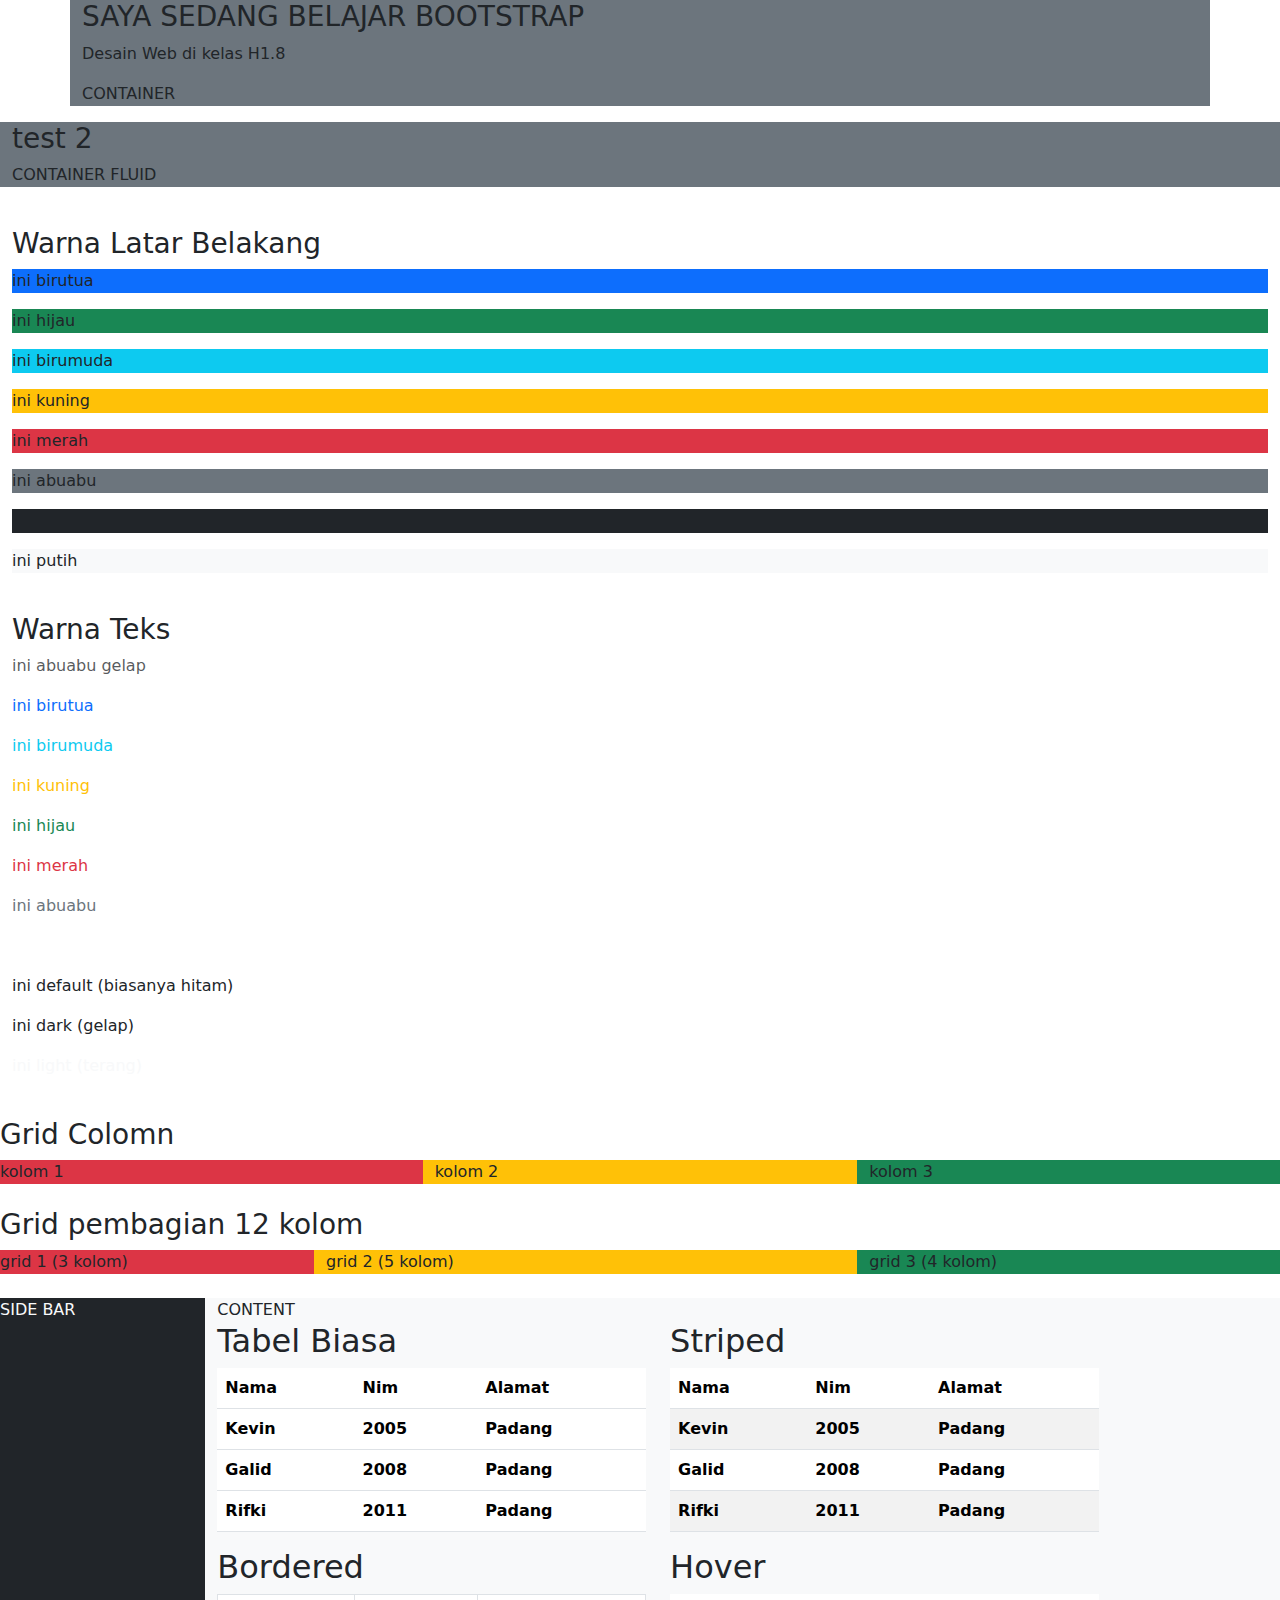
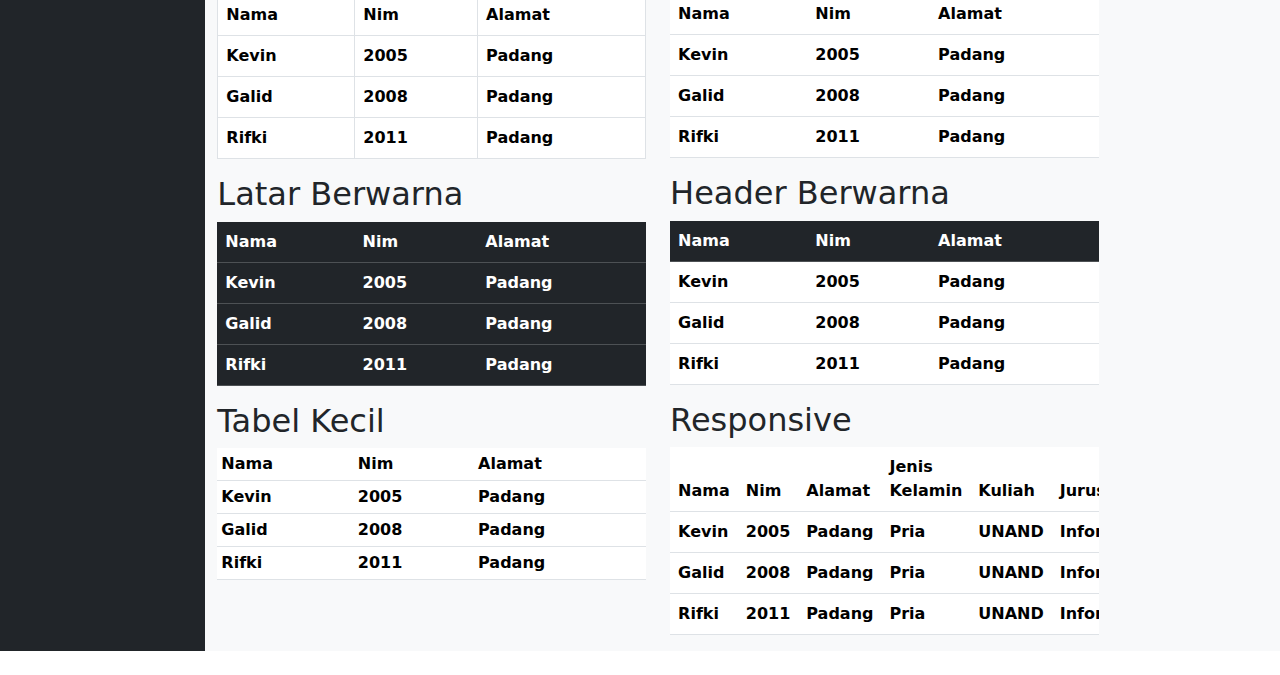
<file: desain_web/index.html>
<!DOCTYPE html>
<html lang="en">
<head>
    <meta charset="UTF-8">
    <meta name="viewport" content="width=device-width, initial-scale=1.0">
    <title>Belajar Desain Web dengan Bootstrap 5</title>
    <link href="https://cdn.jsdelivr.net/npm/bootstrap@5.3.3/dist/css/bootstrap.min.css" rel="stylesheet" integrity="sha384-QWTKZyjpPEjISv5WaRU9OFeRpok6YctnYmDr5pNlyT2bRjXh0JMhjY6hW+ALEwIH" crossorigin="anonymous">

</head>
<body>
    <!-- container -->
    <div class="container bg-secondary">
        <h3>SAYA SEDANG BELAJAR BOOTSTRAP</h3>
        <p>Desain Web di kelas H1.8</p>
        <p>CONTAINER</p>
    </div>
    <div class="container-fluid bg-secondary">
        <h3>test 2</h3>
        <p>CONTAINER FLUID</p>
    </div>

    <br>

    <!-- warna latar -->
    <div class="container-fluid">
        <h3>Warna Latar Belakang</h3>
        <p class="bg-primary">ini birutua</p>
        <p class="bg-success">ini hijau</p>
        <p class="bg-info">ini birumuda</p>
        <p class="bg-warning">ini kuning</p>
        <p class="bg-danger">ini merah</p>
        <p class="bg-secondary">ini abuabu</p>
        <p class="bg-dark">ini hitam</p>
        <p class="bg-light">ini putih</p>
    </div>

    <br>
    
    <!-- warna teks -->
    <div class="container-fluid">
        <h3>Warna Teks</h3>
        <p class="text-muted">ini abuabu gelap</p>
        <p class="text-primary">ini birutua</p>
        <p class="text-info">ini birumuda</p>
        <p class="text-warning">ini kuning</p>
        <p class="text-success">ini hijau</p>
        <p class="text-danger">ini merah</p>
        <p class="text-secondary">ini abuabu </p>
        <p class="text-white">ini putih</p>
        <p class="text-body">ini default (biasanya hitam)</p>
        <p class="text-dark">ini dark (gelap)</p>
        <p class="text-light">ini light (terang)</p>
    </div>

    <br>

    <!-- grid -->
    <div class="row">
        <h3>Grid Colomn</h3>
        <div class="col bg-danger">kolom 1</div>
        <div class="col bg-warning">kolom 2</div>
        <div class="col bg-success">kolom 3</div>
    </div>

    <br>

    <!-- grid column -->
    <div class="row">
        <h3>Grid pembagian 12 kolom</h3>
        <div class="col-sm-3 bg-danger">grid 1 (3 kolom)</div>
        <div class="col-sm-5 bg-warning">grid 2 (5 kolom)</div>
        <div class="col-sm-4 bg-success">grid 3 (4 kolom)</div>
    </div>

    <br>

    <!-- grid sidebar & content -->
    <div class="row">
        <div class="col-sm-2 bg-dark text-light">SIDE BAR</div>
        <div class="col-sm-10 bg-light text-dark">CONTENT
            <div class="row">
                <!-- grid kiri -->
                <div class="kiri col-sm-5">
                    <!-- normal table -->
                    <table class="table">
                        <h2>Tabel Biasa</h2>
                        <thead>
                            <tr>
                                <th>Nama</th>
                                <th>Nim</th>
                                <th>Alamat</th>
                            </tr>
                        </thead>
                        <tbody>
                            <tr>
                                <th>Kevin</th>
                                <th>2005</th>
                                <th>Padang</th>
                            </tr>
                            <tr>
                                <th>Galid</th>
                                <th>2008</th>
                                <th>Padang</th>
                            </tr>
                            <tr>
                                <th>Rifki</th>
                                <th>2011</th>
                                <th>Padang</th>
                            </tr>
                        </tbody>
                    </table>

                    <!-- bordered table -->
                    <table class="table table-bordered">
                        <h2>Bordered</h2>
                        <thead>
                            <tr>
                                <th>Nama</th>
                                <th>Nim</th>
                                <th>Alamat</th>
                            </tr>
                        </thead>
                        <tbody>
                            <tr>
                                <th>Kevin</th>
                                <th>2005</th>
                                <th>Padang</th>
                            </tr>
                            <tr>
                                <th>Galid</th>
                                <th>2008</th>
                                <th>Padang</th>
                            </tr>
                            <tr>
                                <th>Rifki</th>
                                <th>2011</th>
                                <th>Padang</th>
                            </tr>
                        </tbody>
                    </table>

                    <!-- colored table -->
                    <table class="table table-dark">
                        <h2>Latar Berwarna</h2>
                        <thead>
                            <tr>
                                <th>Nama</th>
                                <th>Nim</th>
                                <th>Alamat</th>
                            </tr>
                        </thead>
                        <tbody>
                            <tr>
                                <th>Kevin</th>
                                <th>2005</th>
                                <th>Padang</th>
                            </tr>
                            <tr>
                                <th>Galid</th>
                                <th>2008</th>
                                <th>Padang</th>
                            </tr>
                            <tr>
                                <th>Rifki</th>
                                <th>2011</th>
                                <th>Padang</th>
                            </tr>
                        </tbody>
                    </table>

                    <!-- small table -->
                    <table class="table table-sm">
                        <h2>Tabel Kecil</h2>
                        <thead>
                            <tr>
                                <th>Nama</th>
                                <th>Nim</th>
                                <th>Alamat</th>
                            </tr>
                        </thead>
                        <tbody>
                            <tr>
                                <th>Kevin</th>
                                <th>2005</th>
                                <th>Padang</th>
                            </tr>
                            <tr>
                                <th>Galid</th>
                                <th>2008</th>
                                <th>Padang</th>
                            </tr>
                            <tr>
                                <th>Rifki</th>
                                <th>2011</th>
                                <th>Padang</th>
                            </tr>
                        </tbody>
                    </table>
                </div>

                <!-- grid kanan -->
                <div class="kanan col-sm-5">
                    <!-- striped row -->
                    <table class="table table-striped">
                        <h2>Striped</h2>
                        <thead>
                            <tr>
                                <th>Nama</th>
                                <th>Nim</th>
                                <th>Alamat</th>
                            </tr>
                        </thead>
                        <tbody>
                            <tr>
                                <th>Kevin</th>
                                <th>2005</th>
                                <th>Padang</th>
                            </tr>
                            <tr>
                                <th>Galid</th>
                                <th>2008</th>
                                <th>Padang</th>
                            </tr>
                            <tr>
                                <th>Rifki</th>
                                <th>2011</th>
                                <th>Padang</th>
                            </tr>
                        </tbody>
                    </table>

                    <!-- hover row -->
                    <table class="table table-hover">
                        <h2>Hover</h2>
                        <thead>
                            <tr>
                                <th>Nama</th>
                                <th>Nim</th>
                                <th>Alamat</th>
                            </tr>
                        </thead>
                        <tbody>
                            <tr>
                                <th>Kevin</th>
                                <th>2005</th>
                                <th>Padang</th>
                            </tr>
                            <tr>
                                <th>Galid</th>
                                <th>2008</th>
                                <th>Padang</th>
                            </tr>
                            <tr>
                                <th>Rifki</th>
                                <th>2011</th>
                                <th>Padang</th>
                            </tr>
                        </tbody>
                    </table>

                    <!-- colored header -->
                    <table class="table">
                        <h2>Header Berwarna</h2>
                        <thead class="table-dark">
                            <tr>
                                <th>Nama</th>
                                <th>Nim</th>
                                <th>Alamat</th>
                            </tr>
                        </thead>
                        <tbody>
                            <tr>
                                <th>Kevin</th>
                                <th>2005</th>
                                <th>Padang</th>
                            </tr>
                            <tr>
                                <th>Galid</th>
                                <th>2008</th>
                                <th>Padang</th>
                            </tr>
                            <tr>
                                <th>Rifki</th>
                                <th>2011</th>
                                <th>Padang</th>
                            </tr>
                        </tbody>
                    </table>

                    <!-- responsive table -->
                    <div class="table-responsive">
                        <table class="table">
                            <h2>Responsive</h2>
                            <thead>
                                <tr>
                                    <th>Nama</th>
                                    <th>Nim</th>
                                    <th>Alamat</th>
                                    <th>Jenis Kelamin</th>
                                    <th>Kuliah</th>
                                    <th>Jurusan</th>
                                    <th>Angkatan</th>
                                </tr>
                            </thead>
                            <tbody>
                                <tr>
                                    <th>Kevin</th>
                                    <th>2005</th>
                                    <th>Padang</th>
                                    <th>Pria</th>
                                    <th>UNAND</th>
                                    <th>Informatika</th>
                                    <th>23</th>
                                </tr>
                                <tr>
                                    <th>Galid</th>
                                    <th>2008</th>
                                    <th>Padang</th>
                                    <th>Pria</th>
                                    <th>UNAND</th>
                                    <th>Informatika</th>
                                    <th>23</th>
                                </tr>
                                <tr>
                                    <th>Rifki</th>
                                    <th>2011</th>
                                    <th>Padang</th>
                                    <th>Pria</th>
                                    <th>UNAND</th>
                                    <th>Informatika</th>
                                    <th>23</th>
                                </tr>
                            </tbody>
                        </table>
                    </div>
                </div>
            </div>
        </div>
    </div>

    <br>

    <script src="https://cdn.jsdelivr.net/npm/bootstrap@5.3.3/dist/js/bootstrap.bundle.min.js" integrity="sha384-YvpcrYf0tY3lHB60NNkmXc5s9fDVZLESaAA55NDzOxhy9GkcIdslK1eN7N6jIeHz" crossorigin="anonymous"></script>

</body>
</html>
</file>
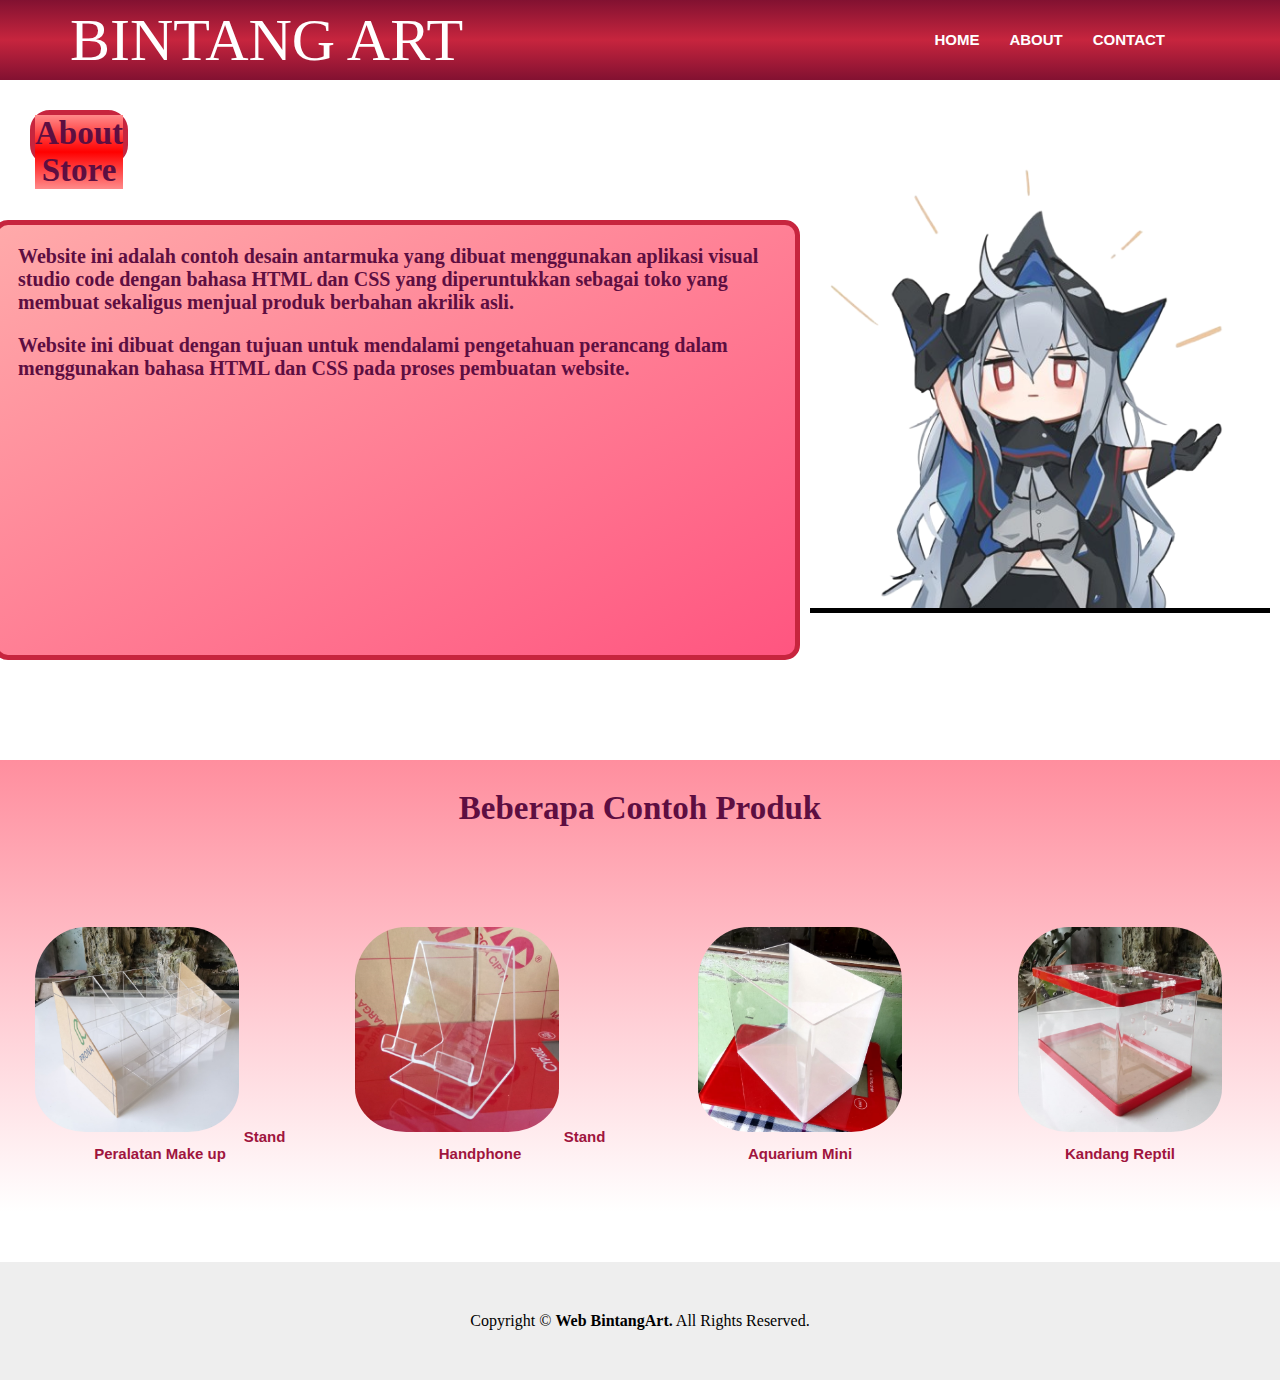
<file: about.html>
<!DOCTYPE html>
<html lang="en">
<head>
    <meta name="viewport" content="width=device-width, initial-scale=1.0">
    <title>Web BintangArt</title>
    <link rel="stylesheet" href="style.css">
    <script src="javas.js"></script>
    <link rel="manifest" href="manifest.json"> 
    <link rel="theme-color" content="#821131">
    <link rel="apple-touch-icon" href="images/bintangpng-192.png">
</head>
<body>
    <nav>
        <div class="wrapper">
            <div class="logo"><a href="index.html">BINTANG ART</a></div>
            <div class="menu">
                <ul>
                    <li><a href="index.html" class="btn-abu">HOME</a></li>
                    <li><a href="about.html" class="btn-abu">ABOUT</a></li>
                    <li><a href="contact.html" class="btn-abu">CONTACT</a></li>
                </ul>
            </div>
        </div>
    </nav>
    <div class="wrapAbout">
        <div class="titleAbout">
            <h3>About Store</h3>
        </div>
        <div class="aboutUI">
            <p class="deskripsi">Website ini adalah contoh desain antarmuka yang dibuat menggunakan aplikasi visual studio code dengan bahasa HTML dan CSS yang diperuntukkan sebagai toko yang membuat sekaligus menjual produk berbahan akrilik asli.</p>
            <p class="deskripsi">Website ini dibuat dengan tujuan untuk mendalami pengetahuan perancang dalam menggunakan bahasa HTML dan CSS pada proses pembuatan website.</p>
        </div>
        <div class="imgAbout">
            <img src="logoaboutmepng.png" width="500" height="500">
        </div>
    </div>
    <div class="itemlist">
        <p>Beberapa Contoh Produk</p>
        <div class="list">
            <div class="item">
                <img src="item1.jpg">
                Stand Peralatan Make up
            </div>
            <div class="item">
                <img src="item2.jpeg">
                Stand Handphone
            </div>
            <div class="item">
                <img src="item3.jpeg">
                Aquarium Mini
            </div>
            <div class="item">
                <img src="item4.jpg">
                Kandang Reptil
            </div>
        </div>
    </div>
    </div>
    <div id="copyright">
         Copyright &copy; <b>Web BintangArt.</b> All Rights Reserved.
    </div>
</body>
</html>
</file>
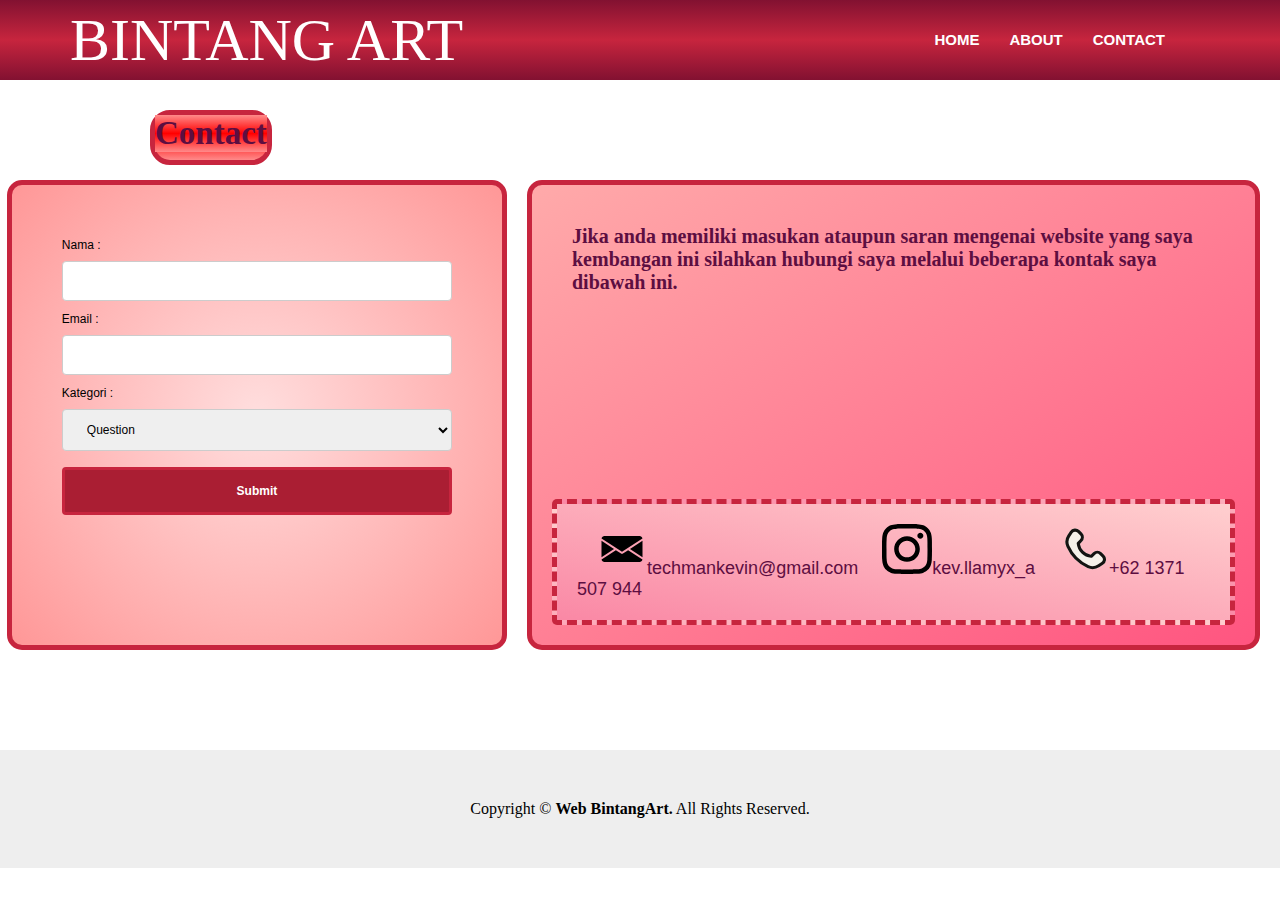
<file: contact.html>
<!DOCTYPE html>
<html lang="en">
<head>
    <meta name="viewport" content="width=device-width, initial-scale=1.0">
    <title>Web BintangArt</title>
    <link rel="stylesheet" href="style.css">
    <script src="javas.js"></script>
    <link rel="manifest" href="manifest.json"> 
    <link rel="theme-color" content="#821131">
    <link rel="apple-touch-icon" href="images/bintangpng-192.png">
</head>
<body>
    <nav>
        <div class="wrapper">
            <div class="logo"><a href="index.html">BINTANG ART</a></div>
            <div class="menu">
                <ul>
                    <li><a href="index.html" class="btn-abu">HOME</a></li>
                    <li><a href="about.html" class="btn-abu">ABOUT</a></li>
                    <li><a href="contact.html" class="btn-abu">CONTACT</a></li>
                </ul>
            </div>
        </div>
    </nav>
    <div class="wrapContact">
        <div class="titleContact">
            <h4>Contact</h4>
        </div>
        <div class="form">
            <label for="lbl">Nama :</label><input type="text" id="name">
            <label for="lbl">Email :</label><input type="text" id="email">
            <label for="lbl">Kategori :</label>
                <select id="kategori">
                    <option value="question">Question</option>
                    <option value="suggestion">Suggestion</option>
                    <option value="customer service">Customer Service</option>
                    <option value="bug report">Bug Report</option>
            <textarea id="pesan" placeholder="pesan yang akan disampaikan"></textarea>
            <a href="contact.html"><input type="submit" id="submit" value="Submit"></a>
        </div>
        <div class="contactUI">
            <p class="deskripsi">Jika anda memiliki masukan ataupun saran mengenai website yang saya kembangan ini silahkan hubungi saya melalui beberapa kontak saya dibawah ini.</p>
            
            <div class="sosmed">
                <a href=""><img src="data:image/svg+xml;utf8,%3Csvg%20xmlns%3D%22http%3A%2F%2Fwww.w3.org%2F2000%2Fsvg%22%20viewBox%3D%220%200%20100%20100%22%3E%3Cpath%20d%3D%22M34.05%2050%209%2066.31V33.69L34.05%2050zm31.9%200L91%2066.31V33.69L65.95%2050zm-3.66%202.39-11.2%207.29c-.33.21-.71.32-1.09.32s-.76-.11-1.09-.32l-11.2-7.29L10.66%2070l-1.57%201.02C9.58%2073.84%2012.04%2076%2015%2076h70c2.96%200%205.42-2.15%205.91-4.98L89.33%2070%2062.29%2052.39zM50%2055.61%2089.33%2030l1.58-1.02C90.42%2026.15%2087.96%2024%2085%2024H15c-2.96%200-5.42%202.16-5.91%204.98L10.66%2030%2050%2055.61z%22%2F%3E%3C%2Fsvg%3E", alt="Akun Email" 
                    width="50" height="50">techmankevin@gmail.com</a>
                <a href="https://www.instagram.com/kev.llamyx_a/"><img src="data:image/svg+xml;utf8,%3Csvg%20xmlns%3D%22http%3A%2F%2Fwww.w3.org%2F2000%2Fsvg%22%20viewBox%3D%220%200%202476%202476%22%3E%3Cpath%20d%3D%22M825.4%201238c0-227.9%20184.7-412.7%20412.6-412.7%20227.9%200%20412.7%20184.8%20412.7%20412.7%200%20227.9-184.8%20412.7-412.7%20412.7-227.9%200-412.6-184.8-412.6-412.7m-223.1%200c0%20351.1%20284.6%20635.7%20635.7%20635.7s635.7-284.6%20635.7-635.7-284.6-635.7-635.7-635.7S602.3%20886.9%20602.3%201238m1148-660.9c0%2082%2066.5%20148.6%20148.6%20148.6%2082%200%20148.6-66.6%20148.6-148.6s-66.5-148.5-148.6-148.5-148.6%2066.5-148.6%20148.5M737.8%202245.7c-120.7-5.5-186.3-25.6-229.9-42.6-57.8-22.5-99-49.3-142.4-92.6-43.3-43.3-70.2-84.5-92.6-142.3-17-43.6-37.1-109.2-42.6-229.9-6-130.5-7.2-169.7-7.2-500.3s1.3-369.7%207.2-500.3c5.5-120.7%2025.7-186.2%2042.6-229.9%2022.5-57.8%2049.3-99%2092.6-142.4%2043.3-43.3%2084.5-70.2%20142.4-92.6%2043.6-17%20109.2-37.1%20229.9-42.6%20130.5-6%20169.7-7.2%20500.2-7.2%20330.6%200%20369.7%201.3%20500.3%207.2%20120.7%205.5%20186.2%2025.7%20229.9%2042.6%2057.8%2022.4%2099%2049.3%20142.4%2092.6%2043.3%2043.3%2070.1%2084.6%2092.6%20142.4%2017%2043.6%2037.1%20109.2%2042.6%20229.9%206%20130.6%207.2%20169.7%207.2%20500.3%200%20330.5-1.2%20369.7-7.2%20500.3-5.5%20120.7-25.7%20186.3-42.6%20229.9-22.5%2057.8-49.3%2099-92.6%20142.3-43.3%2043.3-84.6%2070.1-142.4%2092.6-43.6%2017-109.2%2037.1-229.9%2042.6-130.5%206-169.7%207.2-500.3%207.2-330.5%200-369.7-1.2-500.2-7.2M727.6%207.5c-131.8%206-221.8%2026.9-300.5%2057.5-81.4%2031.6-150.4%2074-219.3%20142.8C139%20276.6%2096.6%20345.6%2065%20427.1%2034.4%20505.8%2013.5%20595.8%207.5%20727.6%201.4%20859.6%200%20901.8%200%201238s1.4%20378.4%207.5%20510.4c6%20131.8%2026.9%20221.8%2057.5%20300.5%2031.6%2081.4%2073.9%20150.5%20142.8%20219.3%2068.8%2068.8%20137.8%20111.1%20219.3%20142.8%2078.8%2030.6%20168.7%2051.5%20300.5%2057.5%20132.1%206%20174.2%207.5%20510.4%207.5%20336.3%200%20378.4-1.4%20510.4-7.5%20131.8-6%20221.8-26.9%20300.5-57.5%2081.4-31.7%20150.4-74%20219.3-142.8%2068.8-68.8%20111.1-137.9%20142.8-219.3%2030.6-78.7%2051.6-168.7%2057.5-300.5%206-132.1%207.4-174.2%207.4-510.4s-1.4-378.4-7.4-510.4c-6-131.8-26.9-221.8-57.5-300.5-31.7-81.4-74-150.4-142.8-219.3C2199.4%20139%202130.3%2096.6%202049%2065c-78.8-30.6-168.8-51.6-300.5-57.5-132-6-174.2-7.5-510.4-7.5-336.3%200-378.4%201.4-510.5%207.5%22%2F%3E%3C%2Fsvg%3E", alt="Akun Instagram"
                    width="50" height="50">kev.llamyx_a</a>
                <a href=""><img src="data:image/svg+xml;utf8,%3Csvg%20xmlns%3D%22http%3A%2F%2Fwww.w3.org%2F2000%2Fsvg%22%20data-name%3D%22Layer%201%22%20viewBox%3D%220%200%2032%2032%22%3E%3Cpath%20fill%3D%22%23f4f1e9%22%20d%3D%22M28.942%2C19.828l-1.593-1.595a4.014%2C4.014%2C0%2C0%2C0-5.623-.034l-1.454%2C1.418a8.276%2C8.276%2C0%2C0%2C1-6.888-6.891L14.8%2C11.272a4.015%2C4.015%2C0%2C0%2C0-.034-5.622l-1.6-1.594a4%2C4%2C0%2C0%2C0-6.164.622L5.43%2C7.066a7.943%2C7.943%2C0%2C0%2C0-.621%2C7.709A26.876%2C26.876%2C0%2C0%2C0%2C18.22%2C28.191a7.942%2C7.942%2C0%2C0%2C0%2C7.715-.62l2.386-1.58a4%2C4%2C0%2C0%2C0%2C.621-6.163Z%22%2F%3E%3Cpath%20fill%3D%22%23141412%22%20d%3D%22M21.52%2C28.91a7.954%2C7.954%2C0%2C0%2C1-3.3-.718A26.884%2C26.884%2C0%2C0%2C1%2C4.809%2C14.776a7.947%2C7.947%2C0%2C0%2C1%2C.621-7.71L7.01%2C4.677a4%2C4%2C0%2C0%2C1%2C6.164-.621L14.768%2C5.65a4.014%2C4.014%2C0%2C0%2C1%2C.034%2C5.622h0l-1.418%2C1.453a8.275%2C8.275%2C0%2C0%2C0%2C6.889%2C6.892L21.726%2C18.2a4.013%2C4.013%2C0%2C0%2C1%2C5.623.033l1.593%2C1.595a4%2C4%2C0%2C0%2C1-.62%2C6.163l-2.387%2C1.58A7.982%2C7.982%2C0%2C0%2C1%2C21.52%2C28.91ZM10.348%2C4.884a2.017%2C2.017%2C0%2C0%2C0-1.67.9L7.1%2C8.17a5.957%2C5.957%2C0%2C0%2C0-.468%2C5.78A24.886%2C24.886%2C0%2C0%2C0%2C19.047%2C26.371a5.954%2C5.954%2C0%2C0%2C0%2C5.784-.468l2.387-1.58a2%2C2%2C0%2C0%2C0%2C.31-3.081l-1.593-1.6a2.007%2C2.007%2C0%2C0%2C0-2.812-.017l-1.8%2C1.759a1.01%2C1.01%2C0%2C0%2C1-.8.279%2C10.29%2C10.29%2C0%2C0%2C1-9.188-9.191%2C1%2C1%2C0%2C0%2C1%2C.279-.8l1.759-1.8h0a2.007%2C2.007%2C0%2C0%2C0-.017-2.811L11.76%2C5.47A1.992%2C1.992%2C0%2C0%2C0%2C10.348%2C4.884Z%22%2F%3E%3C%2Fsvg%3E", alt="Nomor HP"
                    width="50" height="50">+62 1371 507 944</a>
            </div>
        </div>
    </div>
    <div id="copyright">
         Copyright &copy; <b>Web BintangArt.</b> All Rights Reserved.
    </div>
    <script>
        document.getElementById("submit").addEventListener("click", function() {
            alert("\nTerima Kasihh!! \nPesan Anda Berhasil Dikirim");     
        });
    </script>
</body>
</html>
</file>
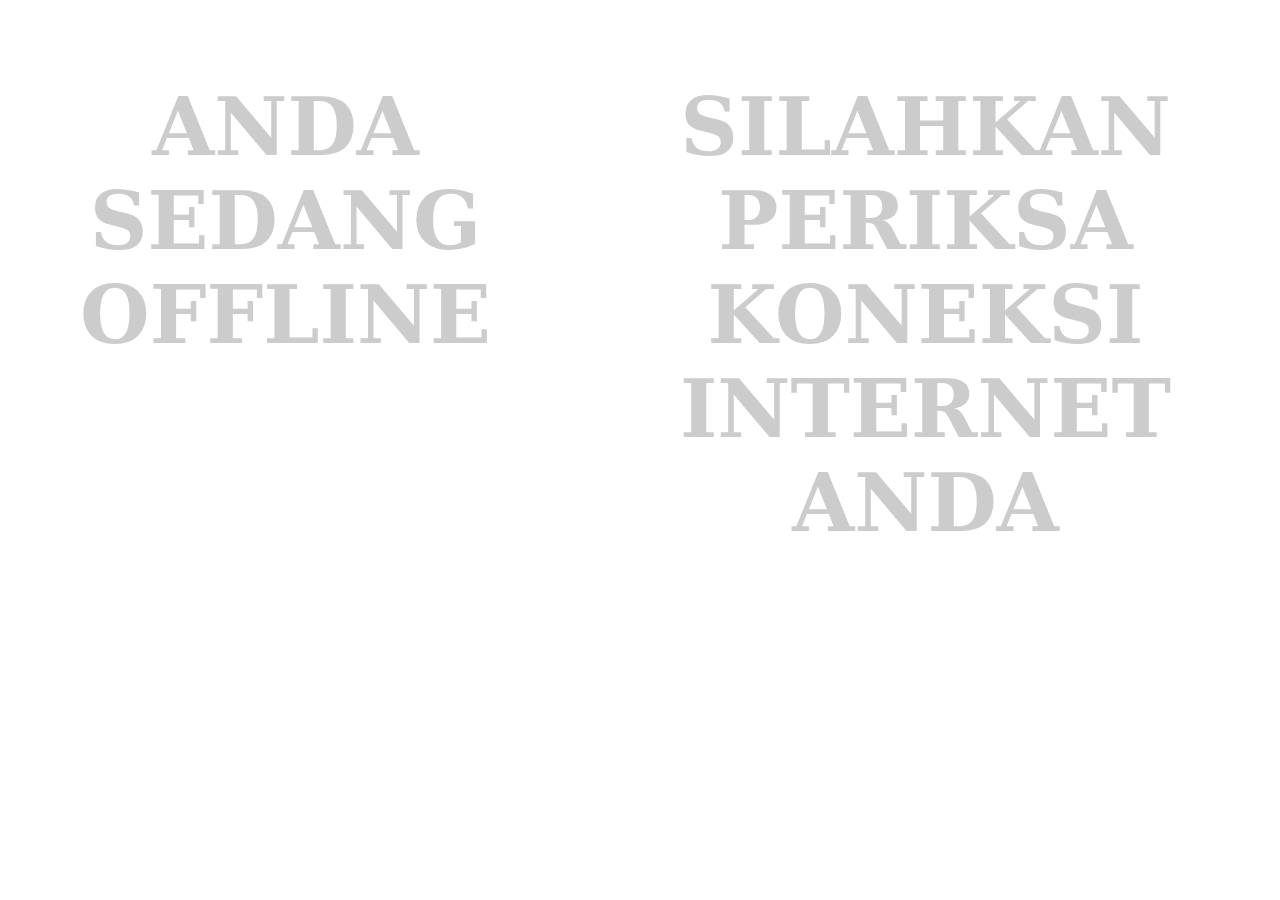
<file: offline.html>
<!DOCTYPE html>
<html lang="en">
<head>
    <meta charset="UTF-8">
    <meta name="viewport" content="width=device-width, initial-scale=1.0">
    <title>Web BintangArt</title>
    <link rel="stylesheet" href="style.css">
    <script src="javas.js"></script>
    <link rel="manifest" href="manifest.json"> 
    <link rel="theme-color" content="#000000">
</head>
<body>
    <div class="offlined">
        <a class="abc">ANDA SEDANG OFFLINE</a>
        <a class="abc">SILAHKAN PERIKSA KONEKSI INTERNET ANDA</a>
    </div>
</body>
</html>
</file>
<file: style.css>
*{
    text-decoration: none;
    margin: 0px;
    padding: 0px;}
body{
    background-color: #FFF;
    margin: 0%;
    padding: 0%;}

.wrapper{
    width: 1500px;
    margin: auto;
    position: relative;}
.logo a{
    padding-left: 100px;
    font-size: 50px;
    font-weight: 500px;
    font-family: Baloo, serif, Verdana ;
    font-style: bold;
    float: left;
    color: #FFFFFF;
    transition: 2s;}
.logo a:hover{
    font-size: 60px;
    font-weight: 200;
    padding-left: 70px;}
.menu{
    padding-right: 100px;
    font-size: 15px;
    font-family: sans-serif;
    float: right;}
nav{
    width: 100%;
    margin: auto;
    display: flex;
    line-height: 80px;
    position: sticky;
    position: -webkit-sticky;
    top: 0;
    background-image: linear-gradient(#821131, #C7253E, #821131);}
nav ul{
    list-style-type: none;
    margin: 0;
    padding: 0;
    overflow: hidden;}
nav ul li{
    float: left;}
nav ul li a{
    color: #FFFFFF;
    font-weight: bold;
    text-align: center;
    padding: 0px 16px 0px 16px;
    text-decoration: none;}
a.btn-abu{
    border-radius: 15px;
    margin-top: 20px;
    padding: 25px 15px 25px 15px;
    position: block;}
a.btn-abu:hover{
    background-image: repeating-radial-gradient(#75001d, #F5004F);
    cursor: pointer;
    border: 1px solid #ffcfcf;
    margin-top: 20px;
    padding: 25px 15px 25px 15px;}

    .wrapHome{
        display: flex;
        margin-bottom: 100px;}
    .imgHome{
        margin: auto;
        width: 90%;
        padding: 10px;}
    .imgHome img{
        margin-top: 30px;
        margin-left: 30px;
        width: 100%; height: auto;
        position: block;}
    .title{
        margin: auto;
        margin-top: 30px;
        height: 45px;
        border-radius: 20px;
        background-image: linear-gradient(#FF8A8A, red, #FF8A8A);
        border: #C7253E 5px solid;}
    .title h2{
        line-height: auto;
        font-size: 33px;
        font-weight: 800;
        font-family: 'comic sans ms';
        color: #5D0E41;
        background-image: linear-gradient(#FF8A8A, red, #FF8A8A);
        text-align: center;}
    .homeUI{
        margin-top: 140px;
        margin-left: -130px;
        padding: auto;
        padding-bottom: 200px;
        height: 100px;
        background-image: linear-gradient(to bottom right, #FFAAAA, #FF5580);
        border-radius: 15px;
        border: #C7253E 5px solid;}
    .homeUI .deskripsi{
        margin: 20px;
        font-size: 20px;
        font-weight: bold;
        font-family: 'comic sans ms';
        color: #5D0E41;}
    
    .wrapAbout{
        display: flex;
        margin-bottom: 100px;}
    .titleAbout{
        margin: auto;
        margin-top: 30px;  
        margin-left: 30px;
        height: 45px;
        border-radius: 20px;
        background-image: linear-gradient(#FF8A8A, red, #FF8A8A);
        border: #C7253E 5px solid;}
    .titleAbout h3{
        line-height: auto;
        font-size: 33px;
        font-weight: 800;
        font-family: 'comic sans ms';
        color: #5D0E41;
        background-image: linear-gradient(#FF8A8A, red, #FF8A8A);
        text-align: center;}
    .aboutUI{
        margin-top: 140px;
        margin-left: -135px;
        padding: auto;
        padding-bottom: 200px; 
        height: 230px;
        background-image: linear-gradient(to bottom right, #FFAAAA, #FF5580);
        border-radius: 15px;
        border: #C7253E 5px solid;}
    .aboutUI .deskripsi{
        margin: 20px;
        font-size: 20px;
        font-weight: bold;
        font-family: 'comic sans ms';
        color: #5D0E41;}
    .imgAbout{
        margin: auto;
        width: 90%;
        padding: 10px;}
    .imgAbout img{
        margin-top: 30px;
        margin-right: 30px;
        width: 100%; height: auto;
        border-bottom: black 5px solid;
        position: block;}
    .itemlist{
        padding: auto;
        padding-bottom: 50px;
        line-height: auto;
        color: #5D0E41;
        background-image: linear-gradient(#FF8E9E, #FFF);}
    .itemlist p{
        padding-top: 30px;
        font-size: 33px;
        font-weight: 800;
        font-family: 'comic sans ms';
        color: #5D0E41;
        text-align: center;}
    .list{
        width: 100%;
        display: flex;
        flex-wrap: wrap;}
    .item{
        font-family: sans-serif;
        font-weight: 800;
        font-size: 15px;
        text-align: center;
        color: #A0153E;
        width: 20%;
        padding-top: 100px;
        margin: 0 auto;}
    .item img{
        width: 80%;
        border-radius: 25%;
        padding-bottom: 10px;}
    
    .wrapContact{
        display: flex;
        margin-bottom: 100px;}
    .titleContact{
        margin-top: 30px;  
        margin-left: 150px;
        height: 45px;
        border-radius: 20px;
        background-image: linear-gradient(#FF8A8A, red, #FF8A8A);
        border: #C7253E 5px solid;}
    .titleContact h4{
        line-height: auto;
        font-size: 33px;
        font-weight: 800;
        font-family: 'comic sans ms';
        color: #5D0E41;
        background-image: linear-gradient(#FF8A8A, red, #FF8A8A);
        text-align: center;}
    .form{
        margin-top: 100px;
        margin-left: -265px;
        border-radius: 15px;
        border: #C7253E 5px solid;
        width: auto;
        height: auto;
        padding: 50px;
        background-image: radial-gradient(circle, #ffdede, #ff9797);}
    input[type=text], select {
        font-family: 'Lucida Sans', sans-serif;
        font-weight: 300;
        font-size: 12px;
        width: 100%;
        padding: 12px 20px;
        margin: 8px 0;
        display: inline-block;
        border: 1px solid #ccc;
        border-radius: 4px;
        box-sizing: border-box;}
    input[type=submit] {
        font-family: 'Lucida Sans', sans-serif;
        font-weight: 800;
        font-size: 12px;
        width: 100%;
        background-color: #aa1e33;
        color: white;
        padding: 14px 20px;
        margin: 8px 0;
        border: none;
        border-radius: 4px;
        cursor: pointer;
        border: #C7253E 3px solid;
        transition: ease-in 0.3s;}
    select:hover{
        transition: ease-out 0.3s;
        background-color: #D6E4E5;}
    input[type=submit]:hover {
        transition: ease-out 0.3s;
        color: black;
        border: #C7253E 3px solid;
        background-color: #f55e75;}
    textarea {
        font-family: 'Lucida Sans', sans-serif;
        font-weight: 300;
        font-size: 12px;
        width: 100%;
        height: auto;
        padding: 12px 20px;
        box-sizing: border-box;
        border: 2px solid #ccc;
        border-radius: 4px;
        background-color: #f8f8f8;
        resize: none;}
    .form label{
        font-family: 'Lucida Sans', sans-serif;
        font-weight: 500;
        font-size: 12px;}
    .contactUI{
        margin-top: 100px;
        margin-left: 20px;
        margin-right: 20px;
        padding: 20px;
        height: auto;
        background-image: linear-gradient(to bottom right, #FFAAAA, #FF5580);
        border-radius: 15px;
        border: #C7253E 5px solid;}
    .contactUI .deskripsi{
        margin: 20px;
        font-size: 20px;
        font-weight: bold;
        font-family: 'comic sans ms';
        color: #5D0E41;}
    .sosmed{ 
        width: auto;
        margin: auto;
        margin-top: 30%;
        padding: 20px;
        padding-left: -20px;
        background-image: linear-gradient(to bottom left, #ffcfcf, #fa88a5);
        border-radius: 5px;
        border: #C7253E 5px dashed;}
    .sosmed a{
        color: #5D0E41;
        font-family: sans-serif;
        font-size: 18px;
        padding-left: 20px;}
    
    #copyright{
        text-align: center;
        width: 100%;
        padding:  50px 0px 50px 0px;
        margin-top: 50px;
        background-color: #EEEEEE;}
    
.offlined{
    display: flex;
}
.abc{
    margin: 80px;
    text-align: center;
    font-size: 80px;
    font-weight: 800;
    font-family: 'serif';
    color: #ccc;
}
</file>
